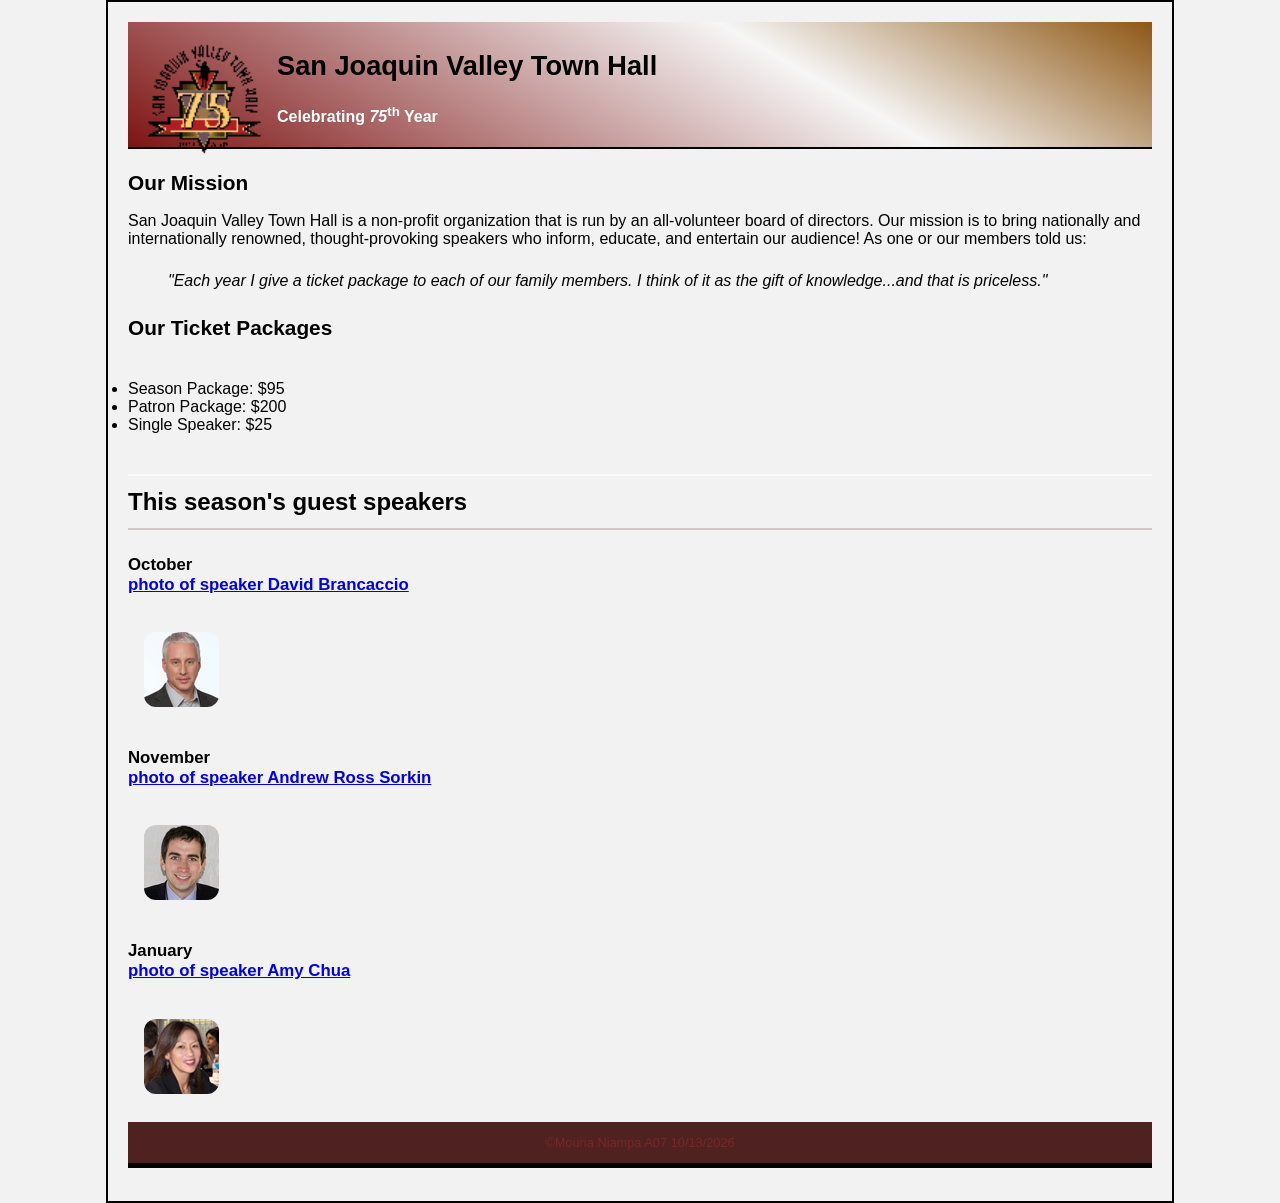
<file: index.html>
<!DOCTYPE html>
<html lang="en">

<head>
  <meta charset="utf-8">
	<meta name="viewport" content="width=device-width, initial-scale=1.0">
	<title>San Joaquin Valley Town Hall</title>
	<link rel="icon" href="images/favicon.ico">
  <link rel="stylesheet" href="styles/main.css">
</head>

<body>
	<header class="header">
		<img src="images/town_hall_logo.gif" alt="Town Hall Logo" height="120">
		<h2 style="text-align:left;">San Joaquin Valley Town Hall</h2>
		<strong style="text-align:left;"><p>Celebrating <em>75</em><sup>th</sup> Year</p></strong>
	</header>
    <main>
	<h2>Our Mission</h2>
	<p>San Joaquin Valley Town Hall is a non-profit organization that is run by an 
		all-volunteer board of directors. Our mission is to bring nationally and 
		internationally renowned, thought-provoking speakers who inform, educate, 
		and entertain our audience! As one or our members told us:</p>
	    <blockquote>"Each year I give a ticket package to each of our family members. 
		I think of it as the gift of knowledge...and that is priceless."</blockquote>

	<h2>Our Ticket Packages</h2>
	<ul>
		<li>Season Package: $95</li>
		<li>Patron Package: $200</li>
		<li>Single Speaker: $25</li>
    </ul>

	<h1>This season's guest speakers</h1>
	<h3>October<br><a href="speakers/brancaccio.html">photo of speaker David Brancaccio</a></h3>
	<img src="images/brancaccio75.jpg" alt="David Brancaccio photo">
	<h3>November<br><a href="speakers/sorkin.html">photo of speaker Andrew Ross Sorkin</a></h3>
	<img src="images/sorkin75.jpg" alt="Andrew Ross Sorkin photo">
	<h3>January<br><a href="speakers/chua.html">photo of speaker Amy Chua</a></h3>
	<img src="images/chua75.jpg" alt="Amy Chua photo">
	</main>
	<footer>
		<p style="text-align:center;">&copy;Mouna Niampa A07 10/13/2026</p>
	</footer>
</body>
</html>
</file>
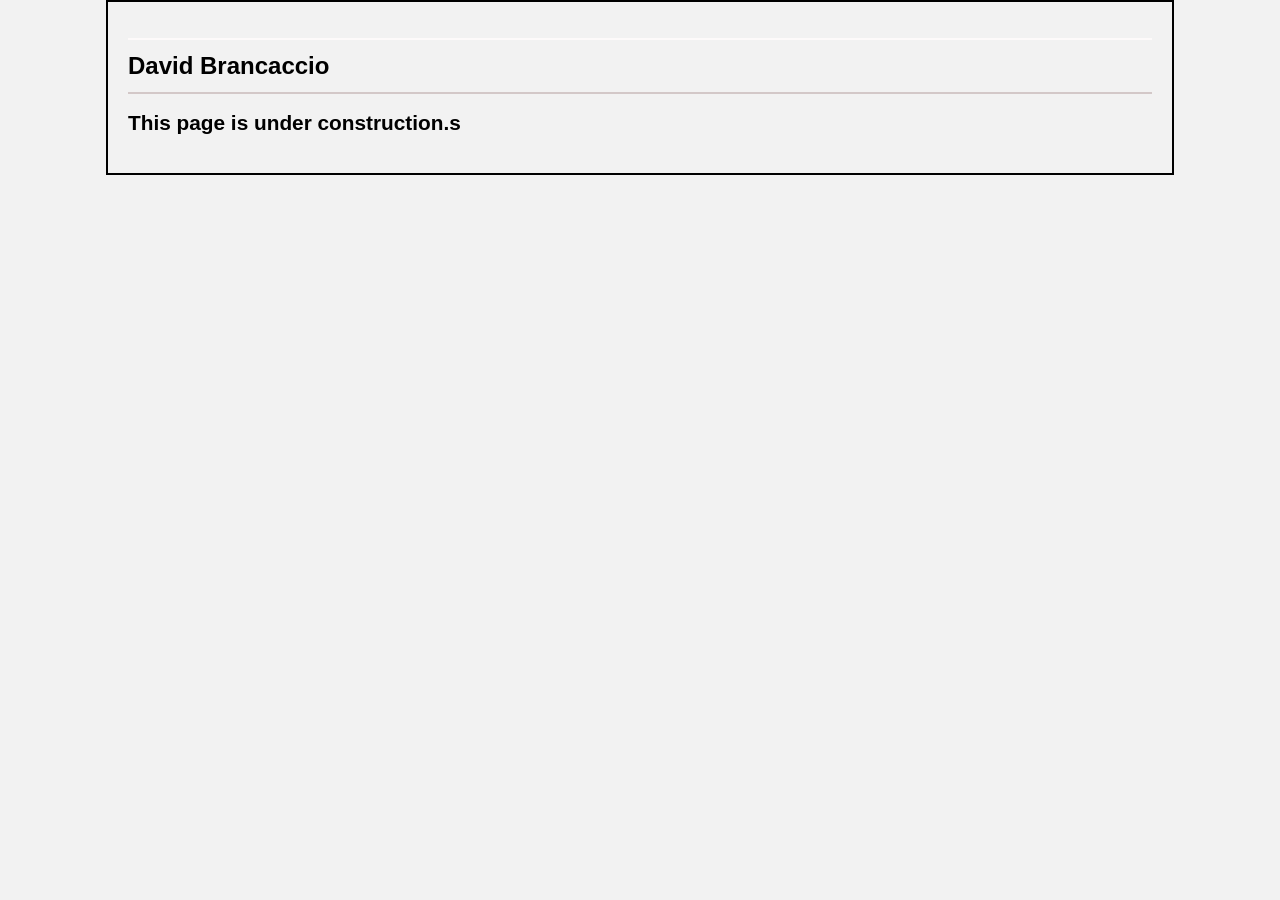
<file: speakers/brancaccio.html>
<!DOCTYPE html>
<html lang="en">

<head>
	<meta charset="utf-8">
	<title>San Joaquin Valley Town Hall</title>
	<link rel="icon" href="../images/favicon.ico">
	<link rel="stylesheet" href="../styles/main.css">
</head>

<body>
	<main>
		<h1>David Brancaccio</h1>
		<h2>This page is under construction.s</h2>
	</main>
</body>

</html>
</file>
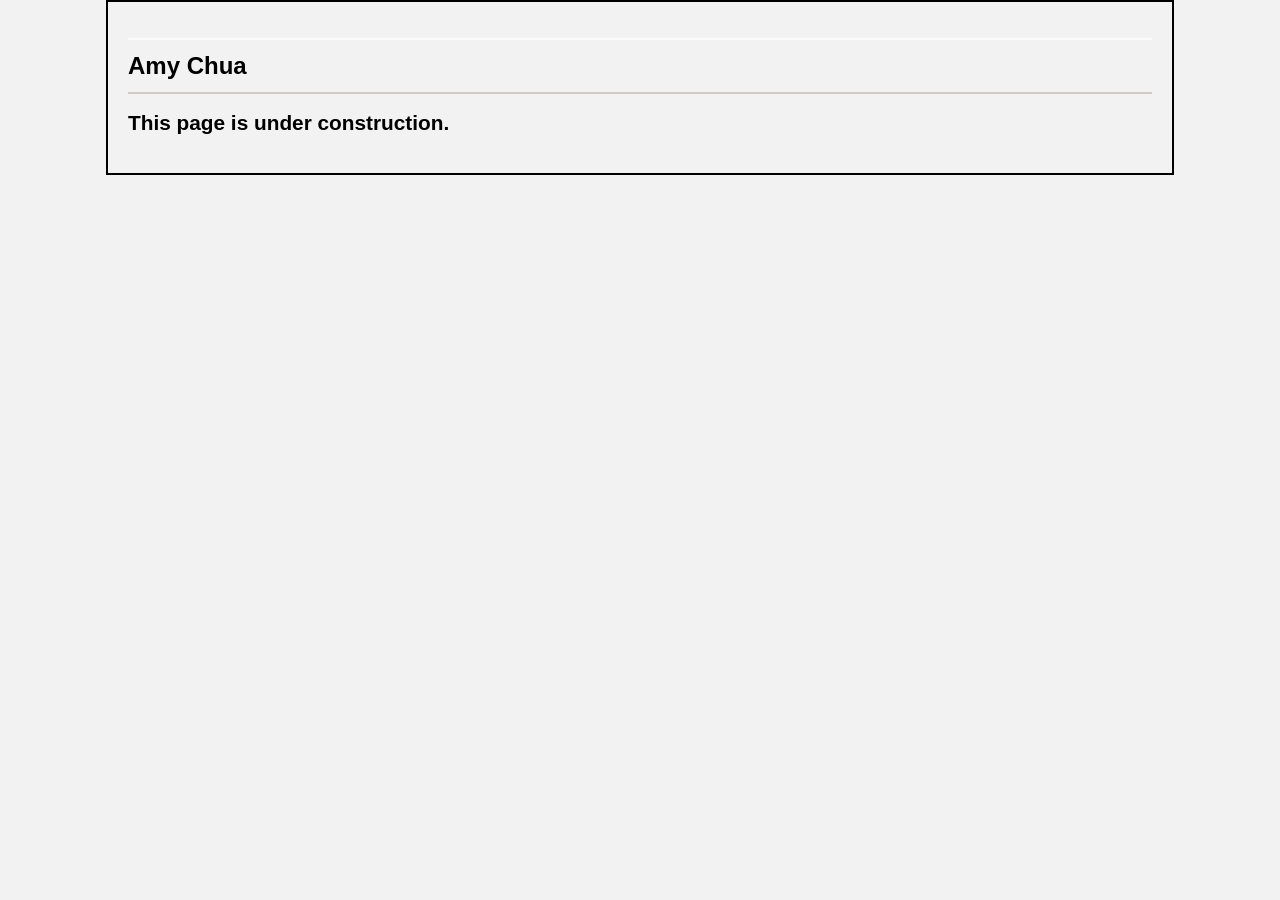
<file: speakers/chua.html>
<!DOCTYPE html>
<html lang="en">

<head>
	<meta charset="utf-8">
	<title>San Joaquin Valley Town Hall</title>
	<link rel="icon" href="../images/favicon.ico">
	<link rel="stylesheet" href="../styles/main.css">
</head>

<body>
	<main>
		<h1>Amy Chua</h1>
		<h2>This page is under construction.</h2>
	</main>
</body>

</html>
</file>
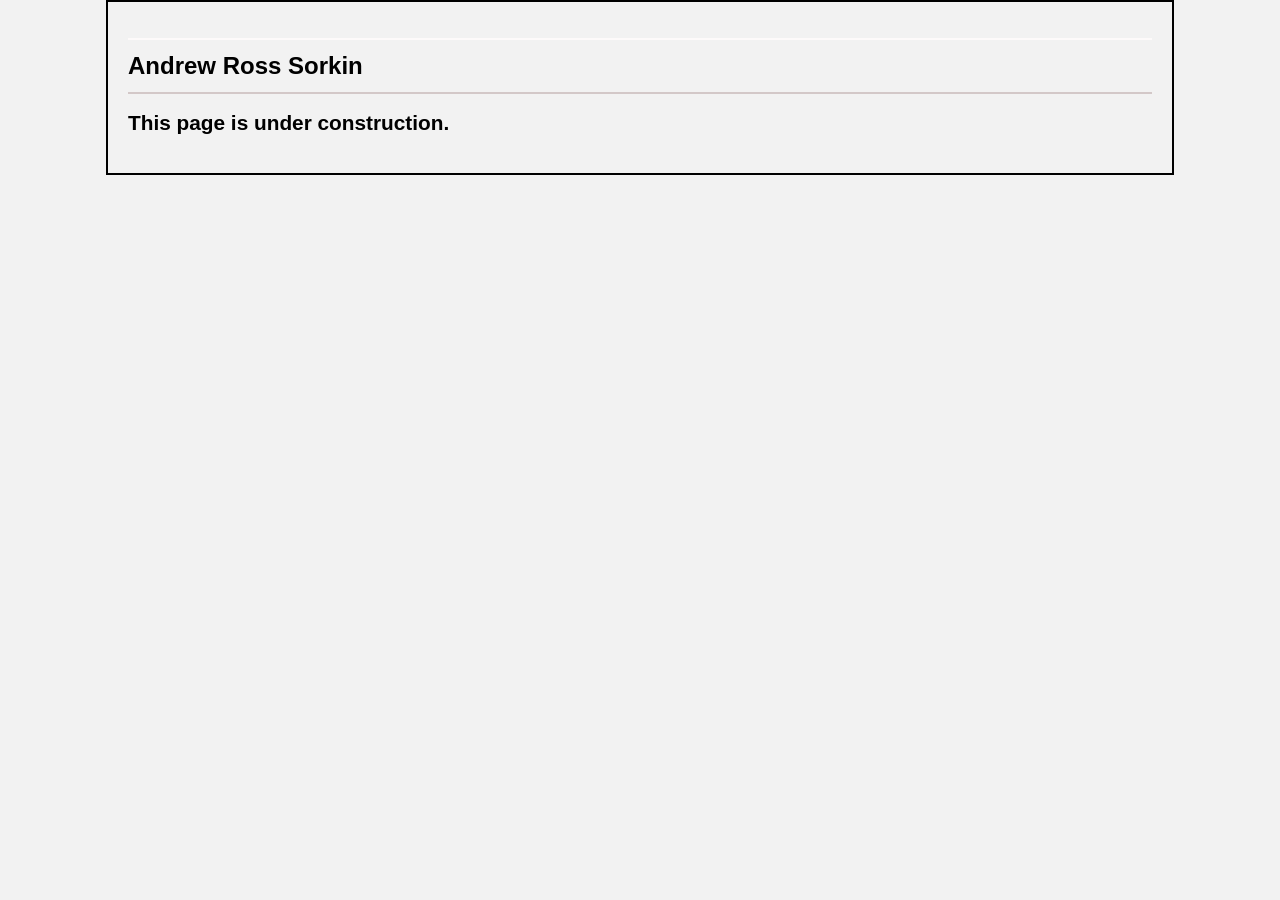
<file: speakers/sorkin.html>
<!DOCTYPE html>
<html lang="en">

<head>
	<meta charset="utf-8">
	<title>San Joaquin Valley Town Hall</title>
	<link rel="icon" href="../images/favicon.ico">
	<link rel="stylesheet" href="../styles/main.css">
</head>

<body>
	<main>
		<h1>Andrew Ross Sorkin</h1>
		<h2>This page is under construction.</h2>
	</main>
</body>

</html>
</file>
<file: styles/main.css>
a: 
a:focus,a:hover {
  font-style: italic;
  color: var(--accent-color);
  }

h1, h2, h3, ul {
  padding: 0.5em 0 0.5em 0;
}
body {
    font-family: Arial, Helvetica, sans-serif;
    background-color: #f2f2f2;
    font-size: 100%;
    width: 80%;
    margin: 0 auto;
    border: 2px solid #000000 ;
    padding: 20px;
    
  }
  blockquote{
    font-style: italic;
    padding: 0.5em 0 0.5em 0;
  }

h1 {
    font-size: 150%;
    color: #000000;
}

h2 {
    font-size: 130%;
    color: #000000;
    padding: 0 0;
}

h3 {
    font-size: 105%;
    color: #000000;
}

ul {
    margin: 2em 0;  
}
img {
    margin: .75em 1em;

}
    
header {
    background: linear-gradient(30deg, #7e1414 0%, #f6f6f6 65%, #8e5714 100%);
    color: white;
    text-align: center;
    padding: 5px;
    border-bottom: 2px solid #000000;
}

header h2 {
    font-size: 170%;
    padding-bottom: 0;
   
}
header h3 {
    font-size: 130%;
    font-style: italic;
    padding-bottom: 1em;
    
}
header img {
    float: left;
    margin: .75em .75em;

}
/*For the <main> element, add 1em of padding
 to the right, left, and bottom*/
main {
    clear: left;
    padding: 1em 0 1em 0 1em 0 1em 0;

}

main h1 {
    border-bottom: 2px solid #d3c8c8;
    border-top: 2px solid #fdfafa;
}

main img {
    border: 4px double var(--border-color);
    border-radius: 12px;
}

footer p {
    font-size: 80%;
    text-align: center;
    background-color: hwb(0 13% 69%);
    color: rgb(121, 40, 40);
    text-align: center;
    padding: 1em 0 1em 0;
    border-bottom: 5px solid #010000;
}
</file>
